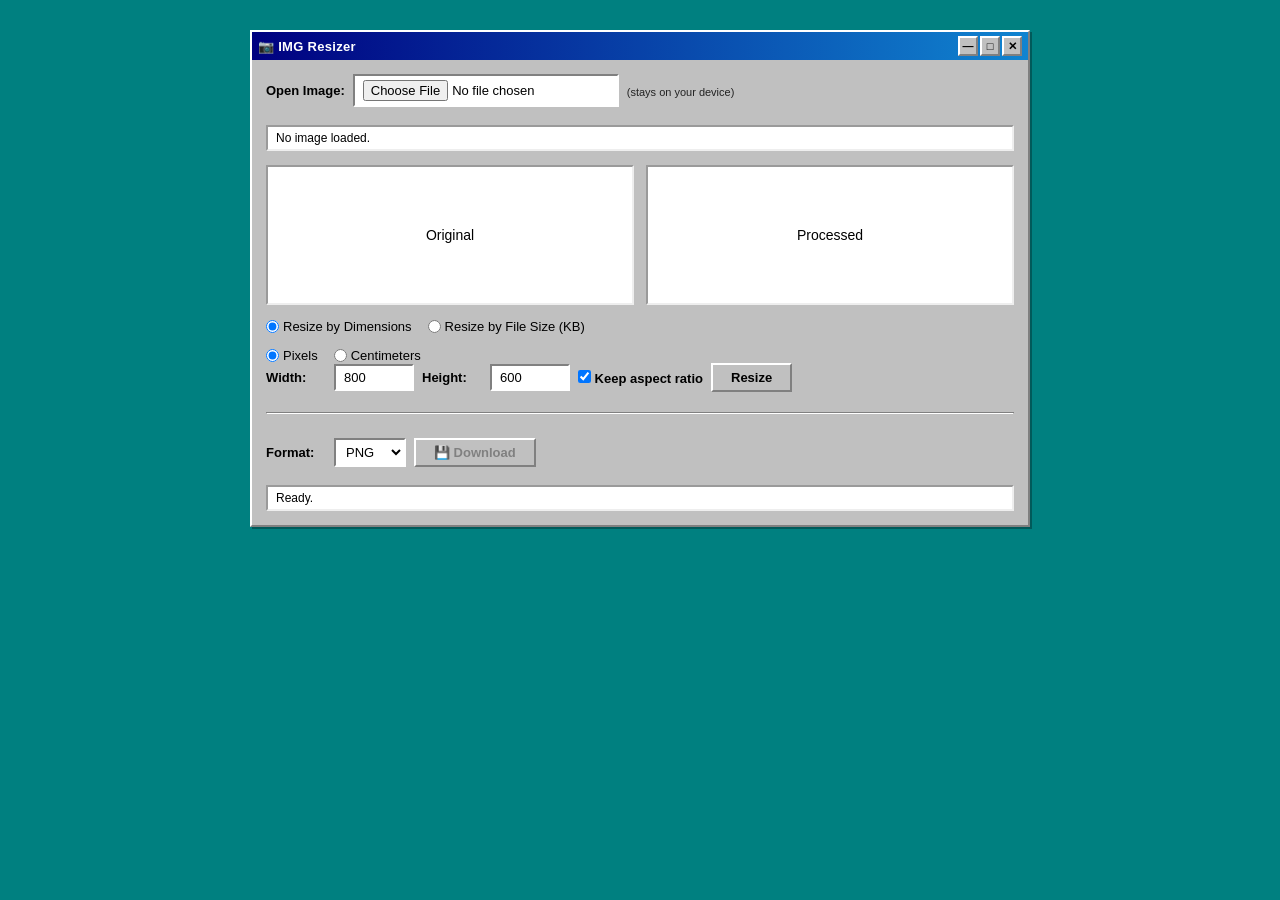
<file: img-resizer.htm>
<!DOCTYPE html>
<html lang="en">
<head>
  <meta charset="UTF-8">
  <meta name="viewport" content="width=device-width, initial-scale=1.0">
  <meta http-equiv="Content-Security-Policy"
        content="
          default-src 'self';
          img-src 'self' data: blob:;
          style-src 'self' 'unsafe-inline';
          script-src 'self' 'unsafe-inline';
          connect-src 'none';
        ">
  <title>IMG Resizer</title>
  <style>
    * { box-sizing: border-box; margin: 0; padding: 0; }
    body {
      background: #008080;
      font-family: 'Segoe UI', 'MS Sans Serif', 'Microsoft Sans Serif', Arial, sans-serif;
      font-size: 14px;
      display: flex;
      justify-content: center;
      align-items: flex-start;
      min-height: 100vh;
      padding: 20px 12px 40px;
    }
    .window {
      background: #c0c0c0;
      border: 2px solid;
      border-color: #ffffff #808080 #808080 #ffffff;
      box-shadow: 2px 2px 0 rgba(0,0,0,0.3);
      width: 100%;
      max-width: 780px;
      margin-top: 10px;
    }
    .title-bar {
      background: linear-gradient(90deg, #000080, #1084d0);
      color: white;
      padding: 4px 6px;
      display: flex;
      justify-content: space-between;
      align-items: center;
      font-weight: bold;
      font-size: 13px;
    }
    .title-bar-text { letter-spacing: 0.3px; }
    .title-bar-buttons { display: flex; gap: 2px; }
    .title-btn {
      background: #c0c0c0;
      border: 2px solid;
      border-color: #ffffff #808080 #808080 #ffffff;
      width: 20px; height: 20px;
      font-size: 11px; line-height: 16px; text-align: center;
      cursor: pointer; color: black; font-weight: bold;
      display: flex; align-items: center; justify-content: center;
    }
    .title-btn:active { border-color: #808080 #ffffff #ffffff #808080; }
    .window-body { padding: 14px; display: flex; flex-direction: column; gap: 14px; }
    .field-row { display: flex; align-items: center; flex-wrap: wrap; gap: 8px; }
    .field-row label { min-width: 60px; font-size: 13px; font-weight: 600; }
    input[type="file"], input[type="number"], select, input[type="text"] {
      font-family: inherit; font-size: 13px;
      border: 2px solid; border-color: #808080 #ffffff #ffffff #808080;
      background: white; padding: 4px 8px; outline: none;
    }
    input[type="number"] { width: 80px; }
    input[type="text"] { width: 60px; }
    select { padding: 4px 6px; }
    button {
      font-family: inherit; font-size: 13px; background: #c0c0c0;
      border: 2px solid; border-color: #ffffff #808080 #808080 #ffffff;
      padding: 5px 18px; cursor: pointer; min-width: 80px; font-weight: 600;
    }
    button:active { border-color: #808080 #ffffff #ffffff #808080; }
    button:focus-visible { outline: 1px dotted black; outline-offset: -4px; }
    button:disabled { color: #808080; cursor: default; }
    hr { border: 1px solid #808080; border-bottom-color: #ffffff; margin: 4px 0 10px; }
    .radio-group { display: flex; align-items: center; gap: 16px; flex-wrap: wrap; }
    .radio-group label { display: flex; align-items: center; gap: 4px; font-size: 13px; cursor: pointer; }
    .preview-area { display: flex; gap: 12px; flex-wrap: wrap; }
    .preview-box {
      border: 2px inset; background: white; padding: 10px; text-align: center;
      flex: 1 1 200px; min-height: 140px; display: flex; align-items: center;
      justify-content: center; overflow: auto;
    }
    .preview-box img { max-width: 100%; max-height: 240px; display: block; }
    .status-bar { border: 2px inset; padding: 4px 8px; font-size: 12px; background: white; margin-top: 4px; }
    .note { font-size: 11px; color: #222; margin-top: 2px; }
    .hidden { display: none !important; }
    @media (max-width: 600px) {
      body { padding: 12px 8px 32px; }
      .window-body { padding: 10px; gap: 10px; }
      .field-row { flex-direction: column; align-items: flex-start; }
      .field-row label { min-width: auto; }
      input[type="number"], input[type="text"], select { width: 100%; }
      button { width: 100%; padding: 8px; }
      .preview-area { flex-direction: column; }
      .preview-box { min-height: 120px; }
      .radio-group { flex-direction: column; gap: 8px; }
    }
  </style>
</head>
<body>
  <div class="window">
    <div class="title-bar">
      <div class="title-bar-text">📷 IMG Resizer</div>
      <div class="title-bar-buttons">
        <div class="title-btn">—</div>
        <div class="title-btn">□</div>
        <div class="title-btn">✕</div>
      </div>
    </div>
    <div class="window-body">
      <div class="field-row">
        <label>Open Image:</label>
        <input type="file" id="fileInput" accept="image/*">
        <span class="note">(stays on your device)</span>
      </div>
      <div class="status-bar" id="originalInfo">No image loaded.</div>
      <div class="preview-area">
        <div class="preview-box" id="originalPreview"><span>Original</span></div>
        <div class="preview-box" id="resizedPreview"><span>Processed</span></div>
      </div>
      <div class="radio-group">
        <label><input type="radio" name="resizeMode" value="dimensions" checked> Resize by Dimensions</label>
        <label><input type="radio" name="resizeMode" value="filesize"> Resize by File Size (KB)</label>
      </div>
      <div id="dimensionControls">
        <div class="radio-group" id="unitGroup">
          <label><input type="radio" name="unit" value="px" checked> Pixels</label>
          <label><input type="radio" name="unit" value="cm"> Centimeters</label>
          <label class="hidden" id="dpiLabel">DPI: <input type="number" id="dpiInput" value="96" min="1" max="1200" step="1"></label>
        </div>
        <div class="field-row">
          <label>Width:</label>
          <input type="number" id="widthInput" min="1" value="800" step="any">
          <label>Height:</label>
          <input type="number" id="heightInput" min="1" value="600" step="any">
          <label><input type="checkbox" id="aspectCheckbox" checked> Keep aspect ratio</label>
          <button id="resizeBtn">Resize</button>
        </div>
        <div id="pixelEquivalent" class="note"></div>
      </div>
      <div id="filesizeControls" class="hidden">
        <div class="field-row">
          <label>Target KB:</label>
          <input type="number" id="targetKB" min="1" value="100" step="1">
          <button id="compressBtn">Compress</button>
        </div>
        <span class="note">(JPEG or WebP – PNG is lossless)</span>
      </div>
      <hr>
      <div class="field-row">
        <label>Format:</label>
        <select id="formatSelect">
          <option value="image/png">PNG</option>
          <option value="image/jpeg">JPEG</option>
          <option value="image/webp">WebP</option>
        </select>
        <label id="qualityLabel" class="hidden">Quality:</label>
        <input type="range" id="qualitySlider" min="0.1" max="1.0" step="0.1" value="0.92" class="hidden">
        <button id="downloadBtn" disabled>💾 Download</button>
      </div>
      <div class="status-bar" id="actionStatus">Ready.</div>
    </div>
  </div>

  <script>
    (() => {
      // DOM refs
      const fileInput = document.getElementById('fileInput');
      const originalInfo = document.getElementById('originalInfo');
      const originalPreview = document.getElementById('originalPreview');
      const resizedPreview = document.getElementById('resizedPreview');
      const widthInput = document.getElementById('widthInput');
      const heightInput = document.getElementById('heightInput');
      const aspectCheckbox = document.getElementById('aspectCheckbox');
      const resizeBtn = document.getElementById('resizeBtn');
      const formatSelect = document.getElementById('formatSelect');
      const qualityLabel = document.getElementById('qualityLabel');
      const qualitySlider = document.getElementById('qualitySlider');
      const downloadBtn = document.getElementById('downloadBtn');
      const actionStatus = document.getElementById('actionStatus');
      const pixelEquivalent = document.getElementById('pixelEquivalent');
      const dpiLabel = document.getElementById('dpiLabel');
      const dpiInput = document.getElementById('dpiInput');
      const unitRadios = document.getElementsByName('unit');
      const modeRadios = document.getElementsByName('resizeMode');
      const dimensionControls = document.getElementById('dimensionControls');
      const filesizeControls = document.getElementById('filesizeControls');
      const targetKBInput = document.getElementById('targetKB');
      const compressBtn = document.getElementById('compressBtn');

      let originalImage = null;
      let originalWidth = 0, originalHeight = 0;
      let aspectRatio = 1;
      let currentPxW = 800, currentPxH = 600;
      let resizedBlob = null;
      let originalFileSize = 0;

      // ---- helpers ----
      function updateQualityUI() {
        const fmt = formatSelect.value;
        const show = (fmt === 'image/jpeg' || fmt === 'image/webp');
        qualityLabel.classList.toggle('hidden', !show);
        qualitySlider.classList.toggle('hidden', !show);
      }

      function getDPI() { return parseInt(dpiInput.value) || 96; }
      function cmToPx(cm) { return cm * getDPI() / 2.54; }
      function pxToCm(px) { return px * 2.54 / getDPI(); }

      function getCurrentUnit() {
        return [...unitRadios].find(r => r.checked)?.value || 'px';
      }

      function setDisplayedDimensions(pxW, pxH) {
        const unit = getCurrentUnit();
        if (unit === 'px') {
          widthInput.value = Math.round(pxW);
          heightInput.value = Math.round(pxH);
        } else {
          widthInput.value = pxToCm(pxW).toFixed(2);
          heightInput.value = pxToCm(pxH).toFixed(2);
        }
        updatePixelEquivalent();
      }

      function getEnteredDimensions() {
        const unit = getCurrentUnit();
        const rawW = parseFloat(widthInput.value);
        const rawH = parseFloat(heightInput.value);
        if (isNaN(rawW) || isNaN(rawH)) return null;
        if (unit === 'px') return { w: Math.round(rawW), h: Math.round(rawH) };
        return { w: Math.round(cmToPx(rawW)), h: Math.round(cmToPx(rawH)) };
      }

      function syncFromWidth() {
        if (!aspectCheckbox.checked || !originalImage) return;
        const dim = getEnteredDimensions();
        if (!dim) return;
        const newW = dim.w;
        const newH = Math.round(newW / aspectRatio);
        currentPxW = newW;
        currentPxH = newH;
        setDisplayedDimensions(currentPxW, currentPxH);
      }

      function syncFromHeight() {
        if (!aspectCheckbox.checked || !originalImage) return;
        const dim = getEnteredDimensions();
        if (!dim) return;
        const newH = dim.h;
        const newW = Math.round(newH * aspectRatio);
        currentPxW = newW;
        currentPxH = newH;
        setDisplayedDimensions(currentPxW, currentPxH);
      }

      function updatePixelEquivalent() {
        if (!originalImage || getCurrentUnit() !== 'cm') {
          pixelEquivalent.textContent = '';
          return;
        }
        pixelEquivalent.textContent = `≈ ${currentPxW} × ${currentPxH} pixels at ${getDPI()} DPI`;
      }

      function updateModeUI() {
        const mode = [...modeRadios].find(r => r.checked)?.value;
        dimensionControls.classList.toggle('hidden', mode !== 'dimensions');
        filesizeControls.classList.toggle('hidden', mode !== 'filesize');
      }

      // ---- Load image ----
      fileInput.addEventListener('change', function(e) {
        const file = e.target.files[0];
        if (!file) return;
        originalFileSize = file.size;
        const reader = new FileReader();
        reader.onload = function(ev) {
          const img = new Image();
          img.onload = function() {
            originalImage = img;
            originalWidth = img.naturalWidth;
            originalHeight = img.naturalHeight;
            aspectRatio = originalWidth / originalHeight;
            currentPxW = originalWidth;
            currentPxH = originalHeight;
            setDisplayedDimensions(currentPxW, currentPxH);
            originalInfo.textContent = `Original: ${originalWidth} × ${originalHeight} | ${(file.size/1024).toFixed(1)} KB`;
            originalPreview.innerHTML = '';
            const clone = img.cloneNode();
            clone.style.maxWidth = '100%'; clone.style.maxHeight = '240px';
            originalPreview.appendChild(clone);
            resizedPreview.innerHTML = '<span>Processed</span>';
            resizedBlob = null;
            downloadBtn.disabled = true;
            actionStatus.textContent = 'Image loaded. Choose mode and options.';
          };
          img.src = ev.target.result;
        };
        reader.readAsDataURL(file);
      });

      // ---- Aspect ratio sync ----
      widthInput.addEventListener('input', syncFromWidth);
      heightInput.addEventListener('input', syncFromHeight);
      aspectCheckbox.addEventListener('change', () => {
        if (aspectCheckbox.checked && originalImage) syncFromWidth();
      });

      // ---- Unit / DPI changes ----
      unitRadios.forEach(r => r.addEventListener('change', () => setDisplayedDimensions(currentPxW, currentPxH)));
      dpiInput.addEventListener('input', () => {
        if (getCurrentUnit() === 'cm') setDisplayedDimensions(currentPxW, currentPxH);
      });

      // ---- Mode switch ----
      modeRadios.forEach(r => r.addEventListener('change', updateModeUI));

      // ---- Resize by dimensions ----
      resizeBtn.addEventListener('click', () => {
        if (!originalImage) { actionStatus.textContent = 'Please open an image first.'; return; }
        const dim = getEnteredDimensions();
        if (!dim || dim.w < 1 || dim.h < 1) { actionStatus.textContent = 'Invalid dimensions.'; return; }
        const targetW = dim.w, targetH = dim.h;
        const canvas = document.createElement('canvas');
        canvas.width = targetW; canvas.height = targetH;
        const ctx = canvas.getContext('2d');
        ctx.imageSmoothingEnabled = true;
        ctx.imageSmoothingQuality = 'high';
        ctx.drawImage(originalImage, 0, 0, targetW, targetH);
        const previewUrl = canvas.toDataURL('image/png');
        resizedPreview.innerHTML = '';
        const img = new Image();
        img.src = previewUrl;
        img.style.maxWidth = '100%'; img.style.maxHeight = '240px';
        resizedPreview.appendChild(img);
        const fmt = formatSelect.value;
        const q = (fmt === 'image/jpeg' || fmt === 'image/webp') ? parseFloat(qualitySlider.value) : undefined;
        canvas.toBlob(blob => {
          resizedBlob = blob;
          downloadBtn.disabled = false;
          actionStatus.textContent = `Resized to ${targetW}×${targetH} px (${(blob.size/1024).toFixed(1)} KB).`;
        }, fmt, q);
      });

      // ---- ⚡ FAST & ACCURATE compress to file size ----
      compressBtn.addEventListener('click', async () => {
        if (!originalImage) { actionStatus.textContent = 'No image.'; return; }
        const targetBytes = parseFloat(targetKBInput.value) * 1024;
        if (isNaN(targetBytes) || targetBytes <= 0) { actionStatus.textContent = 'Invalid target size.'; return; }
        const fmt = formatSelect.value;
        if (fmt === 'image/png') {
          actionStatus.textContent = 'PNG is lossless – cannot target file size. Use JPEG or WebP.';
          return;
        }
        compressBtn.disabled = true;
        actionStatus.textContent = 'Compressing…';

        async function blobSizeAt(w, h, quality) {
          const canvas = document.createElement('canvas');
          canvas.width = w; canvas.height = h;
          const ctx = canvas.getContext('2d');
          ctx.drawImage(originalImage, 0, 0, w, h);
          return new Promise(resolve => {
            canvas.toBlob(blob => resolve(blob ? blob.size : Infinity), fmt, quality);
          });
        }

        async function findBestQuality(w, h) {
          const canvas = document.createElement('canvas');
          canvas.width = w; canvas.height = h;
          const ctx = canvas.getContext('2d');
          ctx.drawImage(originalImage, 0, 0, w, h);
          let lo = 0.1, hi = 1.0, bestBlob = null, bestQ = 0;
          for (let i = 0; i < 12; i++) {
            const mid = (lo + hi) / 2;
            const blob = await new Promise(res => canvas.toBlob(res, fmt, mid));
            if (!blob) continue;
            if (blob.size <= targetBytes) {
              bestBlob = blob; bestQ = mid; lo = mid;
            } else {
              hi = mid;
            }
          }
          return { blob: bestBlob, quality: bestQ };
        }

        if (originalFileSize <= targetBytes) {
          const canvas = document.createElement('canvas');
          canvas.width = originalWidth; canvas.height = originalHeight;
          const ctx = canvas.getContext('2d');
          ctx.drawImage(originalImage, 0, 0);
          const blob = await new Promise(res => canvas.toBlob(res, fmt, 0.92));
          resizedBlob = blob;
          showResult(blob, originalWidth, originalHeight, 0.92);
          compressBtn.disabled = false;
          return;
        }

        const sizeAtLowQ = await blobSizeAt(originalWidth, originalHeight, 0.1);
        if (sizeAtLowQ <= targetBytes) {
          const { blob, quality } = await findBestQuality(originalWidth, originalHeight);
          resizedBlob = blob;
          showResult(blob, originalWidth, originalHeight, quality);
          compressBtn.disabled = false;
          return;
        }

        const ratio = targetBytes / originalFileSize;
        let scale = Math.sqrt(ratio) * 0.85;
        scale = Math.max(0.01, Math.min(1, scale));
        let w = Math.max(1, Math.floor(originalWidth * scale));
        let h = Math.round(w / aspectRatio);
        if (h < 1) { h = 1; w = Math.round(h * aspectRatio); }

        let curSize = await blobSizeAt(w, h, 0.5);
        for (let attempt = 0; attempt < 2; attempt++) {
          const scaleAdjust = Math.sqrt(targetBytes / curSize) * 0.9;
          if (curSize > targetBytes) {
            w = Math.max(1, Math.floor(w * scaleAdjust));
          } else {
            w = Math.min(originalWidth, Math.floor(w * scaleAdjust));
          }
          h = Math.round(w / aspectRatio);
          if (h < 1) { h = 1; w = Math.round(h * aspectRatio); }
          curSize = await blobSizeAt(w, h, 0.5);
        }

        const { blob, quality } = await findBestQuality(w, h);
        if (blob) {
          resizedBlob = blob;
          showResult(blob, w, h, quality);
        } else {
          actionStatus.textContent = 'Compression failed.';
        }
        compressBtn.disabled = false;
      });

      function showResult(blob, w, h, quality) {
        const url = URL.createObjectURL(blob);
        resizedPreview.innerHTML = '';
        const img = new Image();
        img.src = url;
        img.style.maxWidth = '100%'; img.style.maxHeight = '240px';
        resizedPreview.appendChild(img);
        downloadBtn.disabled = false;
        actionStatus.textContent = `Compressed to ${(blob.size/1024).toFixed(1)} KB (q=${quality.toFixed(2)}, ${w}×${h}).`;
      }

      // ---- Download logic (unchanged, uses native save) ----
      downloadBtn.addEventListener('click', () => {
        if (!resizedBlob) { actionStatus.textContent = 'Nothing to download.'; return; }
        const reader = new FileReader();
        reader.onload = function() {
          const base64 = reader.result.split(',')[1];
          const ext = formatSelect.value === 'image/jpeg' ? 'jpg' : (formatSelect.value === 'image/webp' ? 'webp' : 'png');
          const fileName = 'resized_' + Date.now() + '.' + ext;
          if (window.Android && window.Android.saveImage) {
            window.Android.saveImage(base64, fileName);
            actionStatus.textContent = 'Saving to Downloads…';
          } else {
            actionStatus.textContent = 'Save function not available.';
          }
        };
        reader.readAsDataURL(resizedBlob);
      });

      // ---- RESET / CLEAR function (✕ button) ----
      function resetApp() {
        fileInput.value = "";
        originalImage = null;
        originalWidth = 0;
        originalHeight = 0;
        aspectRatio = 1;
        currentPxW = 800;
        currentPxH = 600;
        resizedBlob = null;
        originalFileSize = 0;
        setDisplayedDimensions(800, 600);
        originalPreview.innerHTML = '<span>Original</span>';
        resizedPreview.innerHTML = '<span>Processed</span>';
        originalInfo.textContent = 'No image loaded.';
        actionStatus.textContent = 'Ready.';
        downloadBtn.disabled = true;
        pixelEquivalent.textContent = '';
        if (window.Android && window.Android.clearAppData) {
          window.Android.clearAppData();
        }
      }

      const closeBtn = document.querySelector('.title-btn:nth-child(3)');
      if (closeBtn) {
        closeBtn.addEventListener('click', resetApp);
      }

      formatSelect.addEventListener('change', updateQualityUI);
      updateQualityUI();
      updateModeUI();
    })();
  </script>
</body>
</html>
</file>
